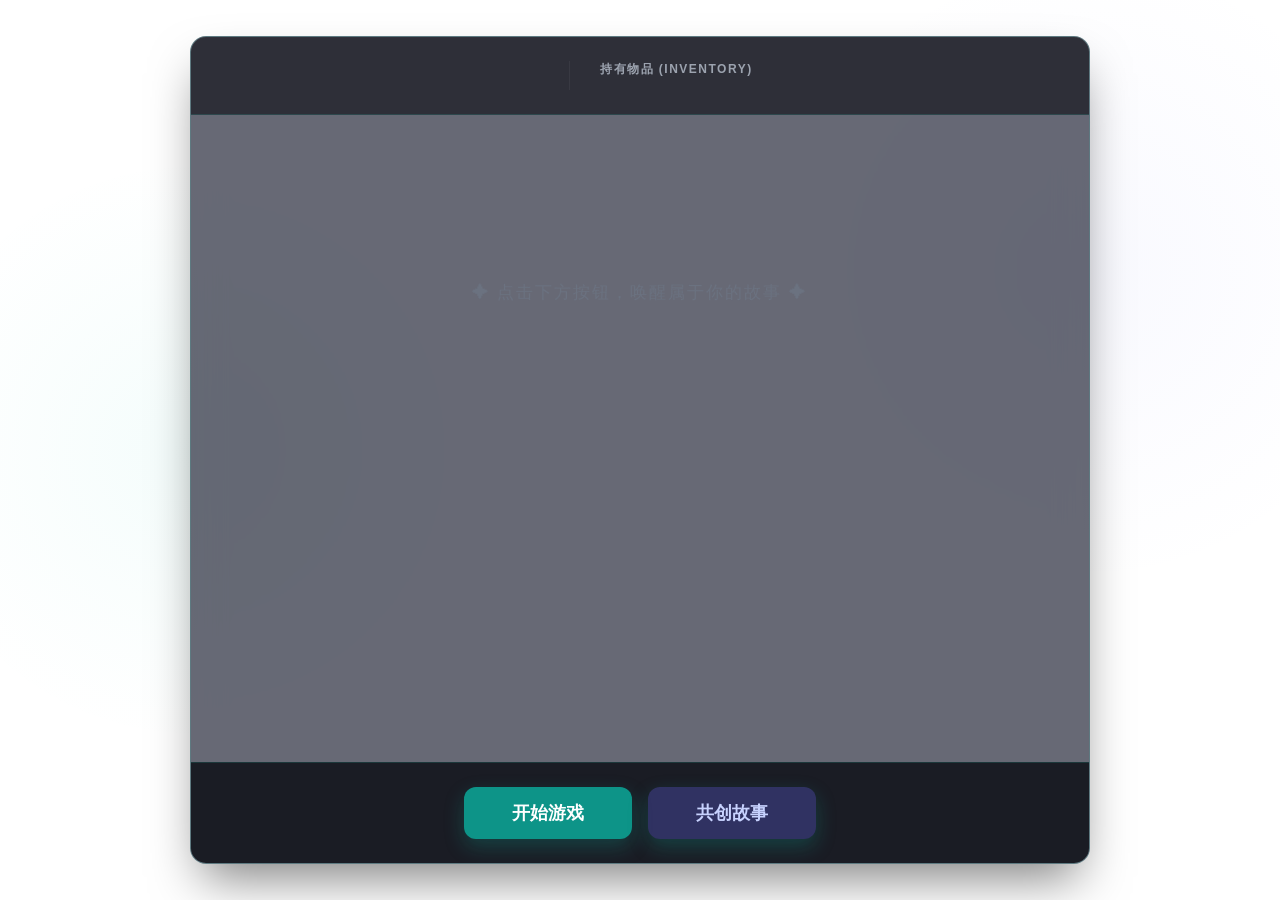
<file: frontend/index.html>
<!DOCTYPE html>
<html lang="zh-CN">
<head>
    <meta charset="UTF-8">
    <meta name="viewport" content="width=device-width, initial-scale=1.0">
    <title>Storyloom — AI 互动小说</title>
    <style>
        :root {
            /* 现代化深色毛玻璃调色板 */
            --bg-dark: #07090f;
            --bg-light: #161a2b;
            --surface-color: rgba(22, 26, 43, 0.65);
            --surface-border: rgba(45, 212, 191, 0.15);
            
            --text-main: #d1d5db;      /* 柔和的正文颜色，防疲劳 */
            --text-title: #f3f4f6;
            --text-highlight: #2dd4bf; /* 强调色：薄荷青 */
            --accent-color: #0d9488;
            --system-color: #fbbf24;
            --danger-color: #f43f5e;
            
            --border-radius: 16px;
            --font-ui: -apple-system, BlinkMacSystemFont, "Segoe UI", Roboto, "Helvetica Neue", Arial, sans-serif;
            --font-story: "PingFang SC", "Microsoft YaHei", "Noto Sans SC", serif;
        }

        * { box-sizing: border-box; margin: 0; padding: 0; }

        body {
            font-family: var(--font-ui);
            background: linear-gradient(135deg, var(--bg-dark) 0%, var(--bg-light) 100%);
            color: var(--text-main);
            display: flex;
            justify-content: center;
            align-items: center;
            height: 100vh;
            overflow: hidden;
            /* 背景环境光晕 */
            background-image: 
                radial-gradient(circle at 15% 50%, rgba(45, 212, 191, 0.05), transparent 25%),
                radial-gradient(circle at 85% 30%, rgba(129, 140, 248, 0.05), transparent 25%);
        }

        .game-container {
            width: 100%;
            max-width: 900px;
            height: 92vh;
            display: flex;
            flex-direction: column;
            background: var(--surface-color);
            backdrop-filter: blur(16px);
            -webkit-backdrop-filter: blur(16px);
            border: 1px solid var(--surface-border);
            border-radius: var(--border-radius);
            box-shadow: 
                0 25px 50px -12px rgba(0, 0, 0, 0.5),
                inset 0 1px 0 rgba(255, 255, 255, 0.05);
            overflow: hidden;
            transition: all 0.3s ease;
        }

        /* ── Dashboard (仪表盘) ─────────────────────────── */
        .dashboard {
            padding: 24px 36px;
            background: rgba(7, 9, 15, 0.6);
            border-bottom: 1px solid var(--surface-border);
            display: flex;
            justify-content: space-between;
            align-items: flex-start;
            gap: 40px;
        }

        .stats-area {
            flex: 1;
            display: flex;
            flex-direction: column;
            gap: 14px;
            max-width: 320px;
        }

        .stat-row {
            display: flex;
            align-items: center;
            font-size: 0.85rem;
            font-weight: 500;
            letter-spacing: 0.5px;
        }

        .stat-label {
            width: 75px;
            color: var(--text-title);
            text-transform: uppercase;
        }

        .stat-bar-bg {
            flex: 1;
            height: 8px;
            background: rgba(255, 255, 255, 0.08);
            border-radius: 4px;
            overflow: hidden;
            margin-right: 15px;
            box-shadow: inset 0 1px 2px rgba(0,0,0,0.3);
        }

        .stat-bar-fill {
            height: 100%;
            border-radius: 4px;
            transition: width 0.6s cubic-bezier(0.34, 1.56, 0.64, 1);
            position: relative;
        }
        
        /* 进度条高光效果 */
        .stat-bar-fill::after {
            content: '';
            position: absolute;
            top: 0; left: 0; right: 0; bottom: 0;
            background: linear-gradient(90deg, rgba(255,255,255,0) 0%, rgba(255,255,255,0.3) 50%, rgba(255,255,255,0) 100%);
            animation: shimmer 2s infinite linear;
        }

        .stat-value {
            width: 45px;
            text-align: right;
            font-variant-numeric: tabular-nums;
            color: var(--text-title);
        }

        .inventory-area {
            flex: 1.5;
            padding-left: 30px;
            border-left: 1px solid rgba(255,255,255,0.05);
        }

        .inventory-title {
            font-size: 0.75rem;
            color: #9ca3af;
            margin-bottom: 12px;
            text-transform: uppercase;
            letter-spacing: 1.5px;
            font-weight: 600;
        }

        .inventory-tags {
            display: flex;
            flex-wrap: wrap;
            gap: 10px;
        }

        .inv-tag {
            background: rgba(255, 255, 255, 0.05);
            border: 1px solid rgba(255, 255, 255, 0.1);
            padding: 6px 14px;
            border-radius: 20px;
            font-size: 0.8rem;
            color: var(--text-main);
            backdrop-filter: blur(4px);
            transition: all 0.3s ease;
        }
        
        .inv-tag:hover {
            background: rgba(255, 255, 255, 0.1);
            transform: translateY(-1px);
        }

        /* ── Narrative area (阅读区) ────────────────────── */
        .narrative-area {
            flex: 1;
            padding: 40px 48px;
            overflow-y: auto;
            line-height: 2.2;
            font-size: 1.05rem;
            font-family: var(--font-story);
            scroll-behavior: smooth;
        }

        /* 优雅的滚动条 */
        .narrative-area::-webkit-scrollbar { width: 6px; }
        .narrative-area::-webkit-scrollbar-track { background: transparent; }
        .narrative-area::-webkit-scrollbar-thumb { 
            background: rgba(45, 212, 191, 0.2); 
            border-radius: 10px; 
        }
        .narrative-area::-webkit-scrollbar-thumb:hover { background: rgba(45, 212, 191, 0.5); }

        .player-action {
            color: var(--text-highlight);
            margin: 30px 0;
            font-weight: 500;
            padding: 12px 20px;
            background: linear-gradient(90deg, rgba(45, 212, 191, 0.1) 0%, transparent 100%);
            border-left: 3px solid var(--text-highlight);
            border-radius: 0 8px 8px 0;
            font-style: italic;
        }

        .system-message {
            color: var(--system-color);
            margin: 20px 0;
            font-size: 0.9rem;
            text-align: center;
            font-style: normal;
            opacity: 0.8;
            background: rgba(251, 191, 36, 0.1);
            padding: 8px;
            border-radius: 8px;
        }

        /* ── Control area (控制区) ──────────────────────── */
        .control-area {
            padding: 24px 36px;
            background: rgba(7, 9, 15, 0.8);
            border-top: 1px solid var(--surface-border);
            min-height: 90px;
            display: flex;
            gap: 16px;
            justify-content: center;
            align-items: center;
            flex-wrap: wrap;
        }

        .choice-btn {
            background: rgba(22, 26, 43, 0.8);
            color: var(--text-title);
            border: 1px solid rgba(255, 255, 255, 0.1);
            padding: 12px 24px;
            border-radius: 12px;
            font-size: 0.95rem;
            cursor: pointer;
            transition: all 0.3s cubic-bezier(0.4, 0, 0.2, 1);
            min-width: 140px;
            font-family: inherit;
            position: relative;
            overflow: hidden;
        }

        .choice-btn::before {
            content: '';
            position: absolute;
            top: 0; left: 0; right: 0; bottom: 0;
            background: linear-gradient(45deg, transparent, rgba(45, 212, 191, 0.1), transparent);
            transform: translateX(-100%);
            transition: transform 0.5s ease;
        }

        .choice-btn:hover:not(:disabled) {
            background: rgba(45, 212, 191, 0.15);
            border-color: var(--text-highlight);
            color: var(--text-highlight);
            transform: translateY(-2px);
            box-shadow: 0 4px 15px rgba(45, 212, 191, 0.15);
        }

        .choice-btn:hover:not(:disabled)::before {
            transform: translateX(100%);
        }

        .choice-btn:active:not(:disabled) {
            transform: translateY(0);
        }

        .choice-btn:disabled {
            opacity: 0.4;
            cursor: not-allowed;
            background: rgba(0,0,0,0.2);
        }

        .start-btn {
            background: var(--accent-color);
            color: #fff;
            border: none;
            padding: 14px 48px;
            border-radius: 12px;
            font-size: 1.1rem;
            font-weight: 600;
            cursor: pointer;
            transition: all 0.3s ease;
            box-shadow: 0 8px 20px rgba(13, 148, 136, 0.3);
        }

        .start-btn:hover {
            background: var(--text-highlight);
            color: #000;
            transform: translateY(-2px);
            box-shadow: 0 8px 25px rgba(45, 212, 191, 0.4);
        }

        .loading-text {
            color: var(--text-highlight);
            display: flex;
            align-items: center;
            gap: 12px;
            font-size: 0.95rem;
            letter-spacing: 1px;
            animation: pulse 2s infinite;
        }

        .spinner {
            width: 18px;
            height: 18px;
            border: 2px solid rgba(45, 212, 191, 0.2);
            border-top-color: var(--text-highlight);
            border-radius: 50%;
            animation: spin 0.8s linear infinite;
        }

        /* ── Animations (动画) ────────────────────────── */
        @keyframes fadeIn { 
            from { opacity: 0; transform: translateY(8px); }
            to { opacity: 1; transform: translateY(0); } 
        }
        @keyframes spin { to { transform: rotate(360deg); } }
        @keyframes pulse { 0%, 100% { opacity: 1; } 50% { opacity: 0.6; } }
        @keyframes shimmer { 100% { transform: translateX(100%); } }
        
        @keyframes flashHighlight {
            0% { background-color: rgba(45, 212, 191, 0.4); color: #fff; box-shadow: 0 0 15px var(--text-highlight); }
            100% { background-color: rgba(255, 255, 255, 0.05); color: inherit; box-shadow: none; }
        }
        @keyframes flashDanger {
            0% { background-color: rgba(244, 63, 94, 0.4); box-shadow: 0 0 15px var(--danger-color); }
            100% { background-color: transparent; box-shadow: none; }
        }

        .flash-update { animation: flashHighlight 1.2s ease-out forwards; }
        .flash-danger  { animation: flashDanger 1.2s ease-out; }
    </style>
</head>
<body>

<div class="game-container">
    <div class="dashboard" id="dashboard">
        <div class="stats-area" id="stats-area"></div>
        <div class="inventory-area">
            <div class="inventory-title">持有物品 (Inventory)</div>
            <div class="inventory-tags" id="inventory-list"></div>
        </div>
    </div>

    <div class="narrative-area" id="narrative-area">
        <p class="placeholder" style="color:#6b7280; text-align:center; margin-top:120px; font-weight:300; letter-spacing:2px;">
            ✦ 点击下方按钮，唤醒属于你的故事 ✦
        </p>
    </div>

    <div class="control-area" id="control-area">
        <button class="start-btn" id="start-btn" onclick="startGame()">开始游戏</button>
        <button class="start-btn" id="cocreate-btn" onclick="goCocreate()" style="background:rgba(99,102,241,0.3);border-color:#818cf8;color:#c7d2fe;">共创故事</button>
        <div class="loading-text" id="loading-text" style="display:none">
            <div class="spinner"></div> 命运的丝线正在交织...
        </div>
    </div>
</div>

<script>
// ── State ──────────────────────────────────────────────────────────
let sessionId = null;
let eventSource = null;
let currentChoices = null;
let lastStateVars = {};
let tokenContainer = null;  // real-time progress indicator element
let tokenCharCount = 0;     // characters received this round
let segmentQueue = [];      // segments waiting to be displayed
let segmentTimer = null;    // timer for paced segment display

// ── API helpers ────────────────────────────────────────────────────
const API = '';

async function apiPost(path, body = {}) {
    const res = await fetch(API + path, {
        method: 'POST',
        headers: { 'Content-Type': 'application/json' },
        body: JSON.stringify(body),
    });
    if (!res.ok) {
        const err = await res.json().catch(() => ({ detail: res.statusText }));
        throw new Error(err.detail || 'Request failed');
    }
    return res.json();
}

// ── SSE connection ─────────────────────────────────────────────────
function connectSSE() {
    if (eventSource) eventSource.close();

    eventSource = new EventSource(API + `/api/game/${sessionId}/stream`);

    eventSource.addEventListener('token', (e) => {
        const data = JSON.parse(e.data);
        tokenCharCount += data.text.length;
        if (!tokenContainer) {
            showLoading(false);
            const placeholder = document.getElementById('narrative-area').querySelector('.placeholder');
            if (placeholder) placeholder.remove();
            tokenContainer = document.createElement('div');
            tokenContainer.style.display = 'none'; 
            document.getElementById('narrative-area').appendChild(tokenContainer);
        }
    });

    eventSource.addEventListener('segment', (e) => {
        const data = JSON.parse(e.data);
        segmentQueue.push(data.text);
        if (!segmentTimer) {
            if (tokenContainer) {
                tokenContainer.remove();
                tokenContainer = null;
                tokenCharCount = 0;
            }
            drainSegmentQueue();
        }
    });

    eventSource.addEventListener('choices', (e) => {
        const data = JSON.parse(e.data);
        renderChoices(data.options);
    });

    eventSource.addEventListener('state', (e) => {
        const data = JSON.parse(e.data);
        updateDashboard(data.vars);
    });

    eventSource.addEventListener('wait', (e) => {
        showLoading(true);
    });

    eventSource.addEventListener('error', (e) => {
        try {
            const data = JSON.parse(e.data);
            appendSystem('⚠ ' + data.message);
        } catch (_) {
            appendSystem('⚠ 连接异常');
        }
        showLoading(false);
    });

    eventSource.addEventListener('done', (e) => {
        showLoading(false);
        if (!currentChoices) {
            showLoading(true);
        }
    });

    eventSource.addEventListener('heartbeat', () => {});

    eventSource.onerror = () => {};
}

// ── Game actions ───────────────────────────────────────────────────
async function startGame() {
    document.getElementById('start-btn').style.display = 'none';
    document.getElementById('cocreate-btn').style.display = 'none';
    clearNarrative();
    showLoading(true);

    // Check for co-creation result from the cocreate page
    const cocreateResult = sessionStorage.getItem('cocreate_result');
    const body = {};
    if (cocreateResult) {
        try {
            const parsed = JSON.parse(cocreateResult);
            body.story_config = parsed.story_config;
            body.outline_text = parsed.outline_text;
            sessionStorage.removeItem('cocreate_result');
        } catch (_) {}
    }

    try {
        const data = await apiPost('/api/game/new', body);
        sessionId = data.session_id;
        connectSSE();
    } catch (err) {
        appendSystem('⚠ ' + err.message);
        showLoading(false);
        document.getElementById('start-btn').style.display = 'block';
        document.getElementById('cocreate-btn').style.display = 'block';
    }
}

function goCocreate() {
    window.location.href = '/cocreate';
}

async function submitChoice(index) {
    const choice = currentChoices ? currentChoices.find(c => c.index === index) : null;
    hideChoices();

    if (choice) {
        const actionDiv = document.createElement('div');
        actionDiv.className = 'player-action';
        // 添加轻微的动画效果
        actionDiv.style.animation = 'fadeIn 0.4s ease-out'; 
        actionDiv.innerText = `> ${choice.label}`;
        document.getElementById('narrative-area').appendChild(actionDiv);
        scrollToBottom();
    }

    try {
        await apiPost(`/api/game/${sessionId}/choice`, { choice_key: String(index) });
    } catch (err) {
        appendSystem('⚠ ' + err.message);
        showLoading(false);
    }
}

// ── UI updates ─────────────────────────────────────────────────────
function appendSegment(text) {
    showLoading(false);
    const area = document.getElementById('narrative-area');

    const placeholder = area.querySelector('.placeholder');
    if (placeholder) placeholder.remove();

    const container = document.createElement('div');
    container.style.marginBottom = '22px';
    container.style.animation = 'fadeIn 0.5s ease-out';
    container.style.textAlign = 'center';
    container.textContent = text;
    area.appendChild(container);
    scrollToBottom();
}

function drainSegmentQueue() {
    if (segmentQueue.length === 0) {
        clearInterval(segmentTimer);
        segmentTimer = null;
        return;
    }
    const text = segmentQueue.shift();
    appendSegment(text);

    if (segmentQueue.length > 0 && !segmentTimer) {
        segmentTimer = setInterval(() => {
            if (segmentQueue.length === 0) {
                clearInterval(segmentTimer);
                segmentTimer = null;
                return;
            }
            appendSegment(segmentQueue.shift());
        }, 3000);  // 3s between segments
    }
}

function appendSystem(msg) {
    const area = document.getElementById('narrative-area');
    const div = document.createElement('div');
    div.className = 'system-message';
    div.innerText = msg;
    area.appendChild(div);
    scrollToBottom();
}

function clearNarrative() {
    const area = document.getElementById('narrative-area');
    area.innerHTML = '';
    tokenContainer = null;
    tokenCharCount = 0;
    segmentQueue = [];
    if (segmentTimer) { clearInterval(segmentTimer); segmentTimer = null; }
}

function renderChoices(options) {
    currentChoices = options;
    hideChoices();

    const ctrl = document.getElementById('control-area');
    options.forEach(opt => {
        const btn = document.createElement('button');
        btn.className = 'choice-btn';
        // 去掉前面的数字索引，让按钮看起来更简洁现代
        btn.textContent = opt.label;
        btn.onclick = () => submitChoice(opt.index);
        btn.id = 'choice-' + opt.index;
        ctrl.appendChild(btn);
    });
}

function hideChoices() {
    document.querySelectorAll('.choice-btn').forEach(b => b.remove());
    currentChoices = null;
    tokenContainer = null;  
    tokenCharCount = 0;
    segmentQueue = [];      
    if (segmentTimer) { clearInterval(segmentTimer); segmentTimer = null; }
    showLoading(true);
}

function showLoading(show) {
    const el = document.getElementById('loading-text');
    el.style.display = show ? 'flex' : 'none';
}

function scrollToBottom() {
    const area = document.getElementById('narrative-area');
    area.scrollTop = area.scrollHeight;
}

// ── Dashboard ──────────────────────────────────────────────────────
function updateDashboard(stateVars) {
    const statsArea = document.getElementById('stats-area');
    const invList = document.getElementById('inventory-list');

    statsArea.innerHTML = '';
    invList.innerHTML = '';

    // 更新为更现代的 Tailwind 色系
    const barColors = ['#2dd4bf', '#818cf8', '#fbbf24', '#38bdf8', '#f43f5e'];
    let colorIdx = 0;
    let barCount = 0;

    for (const [name, value] of Object.entries(stateVars || {})) {
        if (typeof value === 'number' && barCount < 5) {
            const pct = Math.min(100, Math.max(0, value));
            const row = document.createElement('div');
            row.className = 'stat-row';
            row.id = `stat-${name}`;

            const color = barColors[colorIdx % barColors.length];
            colorIdx++;

            const prev = lastStateVars[name];
            if (typeof prev === 'number' && prev > value) {
                row.classList.add('flash-danger');
                setTimeout(() => row.classList.remove('flash-danger'), 1200);
            }

            row.innerHTML = `
                <div class="stat-label">${name}</div>
                <div class="stat-bar-bg">
                    <div class="stat-bar-fill" style="width:${pct}%;background:${color};box-shadow: 0 0 10px ${color}80"></div>
                </div>
                <div class="stat-value">${value}</div>
            `;
            statsArea.appendChild(row);
            barCount++;

        } else if (typeof value === 'string') {
            const tag = document.createElement('div');
            tag.className = 'inv-tag';
            tag.textContent = `${name}: ${value}`;
            invList.appendChild(tag);

        } else if (Array.isArray(value) && value.length > 0) {
            value.forEach(item => {
                const tag = document.createElement('div');
                tag.className = 'inv-tag';
                tag.textContent = String(item);
                const prevList = lastStateVars[name] || [];
                if (!prevList.includes(item)) {
                    tag.classList.add('flash-update');
                }
                invList.appendChild(tag);
            });
        }
    }

    lastStateVars = { ...stateVars };
}
</script>
</body>
</html>
</file>
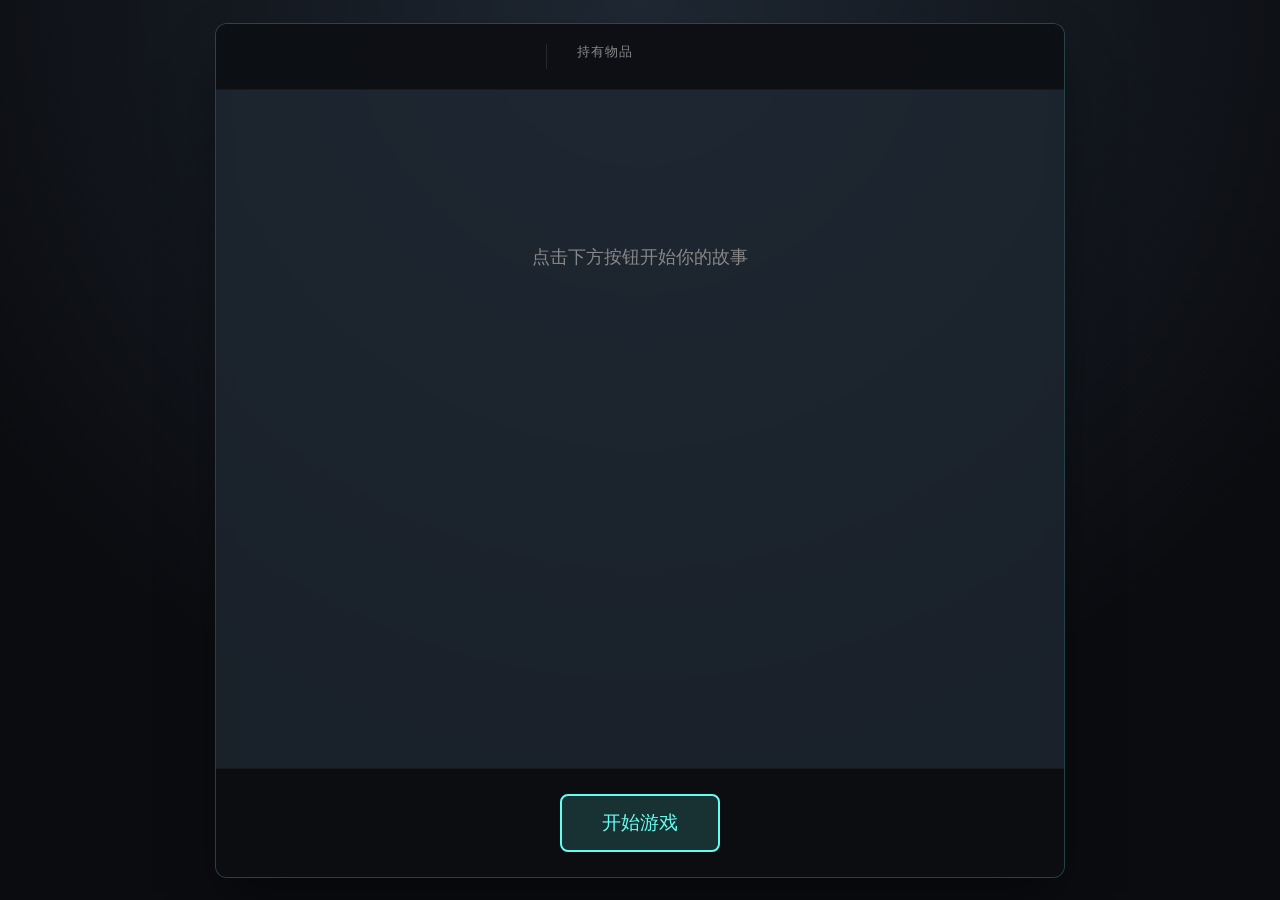
<file: src/storyloom/web/index.html>
<!DOCTYPE html>
<html lang="zh-CN">
<head>
    <meta charset="UTF-8">
    <meta name="viewport" content="width=device-width, initial-scale=1.0">
    <title>Storyloom — AI 互动小说</title>
    <style>
        :root {
            --bg-color: #0b0c10;
            --surface-color: #1f2833;
            --text-main: #c5c6c7;
            --text-highlight: #66fcf1;
            --accent-color: #45a29e;
            --system-color: #f39c12;
            --danger-color: #e74c3c;
            --border-radius: 12px;
        }

        * { box-sizing: border-box; margin: 0; padding: 0; }

        body {
            font-family: -apple-system, BlinkMacSystemFont, "Segoe UI", Roboto, "Helvetica Neue", Arial, sans-serif;
            background-color: var(--bg-color);
            color: var(--text-main);
            display: flex;
            justify-content: center;
            align-items: center;
            height: 100vh;
            background-image: radial-gradient(circle at 50% 0%, #1f2833 0%, #0b0c10 70%);
        }

        .game-container {
            width: 100%;
            max-width: 850px;
            height: 95vh;
            display: flex;
            flex-direction: column;
            background: rgba(31, 40, 51, 0.75);
            backdrop-filter: blur(10px);
            border: 1px solid rgba(102, 252, 241, 0.15);
            border-radius: var(--border-radius);
            box-shadow: 0 25px 50px -12px rgba(0, 0, 0, 0.5);
            overflow: hidden;
        }

        /* ── Dashboard ─────────────────────────── */
        .dashboard {
            padding: 20px 30px;
            background: rgba(11, 12, 16, 0.85);
            border-bottom: 1px solid rgba(255, 255, 255, 0.05);
            display: flex;
            justify-content: space-between;
            align-items: flex-start;
        }

        .stats-area {
            flex: 1;
            display: flex;
            flex-direction: column;
            gap: 12px;
            max-width: 300px;
        }

        .stat-row {
            display: flex;
            align-items: center;
            font-size: 0.9rem;
            font-weight: 600;
        }

        .stat-label {
            width: 70px;
            color: var(--text-main);
        }

        .stat-bar-bg {
            flex: 1;
            height: 10px;
            background: #333;
            border-radius: 5px;
            overflow: hidden;
            margin-right: 15px;
        }

        .stat-bar-fill {
            height: 100%;
            border-radius: 5px;
            transition: width 0.5s cubic-bezier(0.4, 0, 0.2, 1);
        }

        .stat-value {
            width: 55px;
            text-align: right;
            font-variant-numeric: tabular-nums;
        }

        .inventory-area {
            flex: 1.5;
            padding-left: 30px;
            border-left: 1px solid rgba(255,255,255,0.1);
        }

        .inventory-title {
            font-size: 0.8rem;
            color: #888;
            margin-bottom: 8px;
            text-transform: uppercase;
            letter-spacing: 1px;
        }

        .inventory-tags {
            display: flex;
            flex-wrap: wrap;
            gap: 8px;
        }

        .inv-tag {
            background: rgba(255, 255, 255, 0.05);
            border: 1px solid rgba(255, 255, 255, 0.1);
            padding: 4px 12px;
            border-radius: 20px;
            font-size: 0.85rem;
            color: #ddd;
        }

        .tag-section { margin-bottom: 12px; }
        .tag-section-label { font-size: 0.75rem; color: #666; margin-bottom: 4px; }

        /* ── Narrative area ────────────────────── */
        .narrative-area {
            flex: 1;
            padding: 30px 40px;
            overflow-y: auto;
            line-height: 2;
            font-size: 1.1rem;
            scroll-behavior: smooth;
        }

        .narrative-area::-webkit-scrollbar { width: 6px; }
        .narrative-area::-webkit-scrollbar-thumb { background: var(--accent-color); border-radius: 10px; }

        .story-char { animation: fadeIn 0.05s ease-in forwards; opacity: 0; }

        .player-action {
            color: var(--text-highlight);
            margin: 25px 0;
            font-weight: 500;
            padding: 10px 15px;
            background: rgba(102, 252, 241, 0.05);
            border-left: 3px solid var(--text-highlight);
            border-radius: 0 8px 8px 0;
        }

        .system-message {
            color: var(--system-color);
            margin: 15px 0;
            font-size: 0.95rem;
            text-align: center;
            font-style: italic;
        }

        /* ── Control area ──────────────────────── */
        .control-area {
            padding: 25px 30px;
            background: rgba(11, 12, 16, 0.95);
            border-top: 1px solid rgba(255, 255, 255, 0.05);
            min-height: 80px;
            display: flex;
            gap: 15px;
            justify-content: center;
            align-items: center;
            flex-wrap: wrap;
        }

        .choice-btn {
            background: rgba(69, 162, 158, 0.1);
            color: var(--text-highlight);
            border: 1px solid var(--accent-color);
            padding: 12px 24px;
            border-radius: 8px;
            font-size: 1rem;
            cursor: pointer;
            transition: all 0.3s ease;
            min-width: 120px;
        }

        .choice-btn:hover:not(:disabled) {
            background: var(--accent-color);
            color: #fff;
            transform: translateY(-2px);
        }

        .choice-btn:disabled {
            opacity: 0.4;
            cursor: not-allowed;
        }

        .start-btn {
            background: rgba(102, 252, 241, 0.15);
            color: var(--text-highlight);
            border: 2px solid var(--text-highlight);
            padding: 14px 40px;
            border-radius: 8px;
            font-size: 1.2rem;
            cursor: pointer;
            transition: all 0.3s ease;
        }

        .start-btn:hover {
            background: var(--text-highlight);
            color: #000;
        }

        .loading-text {
            color: var(--accent-color);
            display: flex;
            align-items: center;
            gap: 10px;
        }

        .spinner {
            width: 16px;
            height: 16px;
            border: 2px solid rgba(69, 162, 158, 0.3);
            border-top-color: var(--text-highlight);
            border-radius: 50%;
            animation: spin 1s linear infinite;
        }

        /* ── Animations ────────────────────────── */
        @keyframes fadeIn { to { opacity: 1; } }
        @keyframes spin { to { transform: rotate(360deg); } }
        @keyframes flashHighlight {
            0% { background-color: rgba(102, 252, 241, 0.8); color: #000; box-shadow: 0 0 15px var(--text-highlight); }
            100% { background-color: transparent; color: inherit; box-shadow: none; }
        }
        @keyframes flashDanger {
            0% { background-color: rgba(231, 76, 60, 0.8); box-shadow: 0 0 15px var(--danger-color); }
            100% { background-color: transparent; box-shadow: none; }
        }

        .flash-update { animation: flashHighlight 1s ease-out; }
        .flash-danger  { animation: flashDanger 1s ease-out; }
    </style>
</head>
<body>

<div class="game-container">
    <div class="dashboard" id="dashboard">
        <div class="stats-area" id="stats-area"></div>
        <div class="inventory-area">
            <div class="inventory-title">持有物品</div>
            <div class="inventory-tags" id="inventory-list"></div>
        </div>
    </div>

    <div class="narrative-area" id="narrative-area">
        <p style="color:#888; text-align:center; margin-top:120px;">
            点击下方按钮开始你的故事
        </p>
    </div>

    <div class="control-area" id="control-area">
        <button class="start-btn" id="start-btn" onclick="startGame()">开始游戏</button>
        <div class="loading-text" id="loading-text" style="display:none">
            <div class="spinner"></div> 命运正在交织...
        </div>
    </div>
</div>

<script>
// ── State ──────────────────────────────────────────────────────────
let sessionId = null;
let eventSource = null;
let currentChoices = null;
let lastStateVars = {};
let tokenContainer = null;  // real-time progress indicator element
let tokenCharCount = 0;     // characters received this round
let segmentQueue = [];      // segments waiting to be displayed
let segmentTimer = null;    // timer for paced segment display

// ── API helpers ────────────────────────────────────────────────────
const API = '';

async function apiPost(path, body = {}) {
    const res = await fetch(API + path, {
        method: 'POST',
        headers: { 'Content-Type': 'application/json' },
        body: JSON.stringify(body),
    });
    if (!res.ok) {
        const err = await res.json().catch(() => ({ detail: res.statusText }));
        throw new Error(err.detail || 'Request failed');
    }
    return res.json();
}

// ── SSE connection ─────────────────────────────────────────────────
function connectSSE() {
    if (eventSource) eventSource.close();

    eventSource = new EventSource(API + `/api/game/${sessionId}/stream`);

    eventSource.addEventListener('token', (e) => {
        const data = JSON.parse(e.data);
        tokenCharCount += data.text.length;
        // First token of a new round — clear loading, show progress
        if (!tokenContainer) {
            showLoading(false);
            const placeholder = document.getElementById('narrative-area').querySelector('.placeholder');
            if (placeholder) placeholder.remove();
            tokenContainer = document.createElement('div');
            tokenContainer.className = 'system-message';
            tokenContainer.style.marginBottom = '20px';
            tokenContainer.innerHTML = '正在生成... <span class="progress">已接收 ' + tokenCharCount + ' 字</span>';
            document.getElementById('narrative-area').appendChild(tokenContainer);
        } else {
            // Update live character count
            const progressEl = tokenContainer.querySelector('.progress');
            if (progressEl) progressEl.textContent = '已接收 ' + tokenCharCount + ' 字';
        }
        scrollToBottom();
    });

    eventSource.addEventListener('segment', (e) => {
        const data = JSON.parse(e.data);
        segmentQueue.push(data.text);
        // Start paced display if not already running
        if (!segmentTimer) {
            // First segment — clear progress indicator
            if (tokenContainer) {
                tokenContainer.remove();
                tokenContainer = null;
                tokenCharCount = 0;
            }
            drainSegmentQueue();
        }
    });

    eventSource.addEventListener('choices', (e) => {
        const data = JSON.parse(e.data);
        renderChoices(data.options);
    });

    eventSource.addEventListener('state', (e) => {
        const data = JSON.parse(e.data);
        updateDashboard(data.vars);
    });

    eventSource.addEventListener('wait', (e) => {
        showLoading(true);
    });

    eventSource.addEventListener('error', (e) => {
        try {
            const data = JSON.parse(e.data);
            appendSystem('⚠ ' + data.message);
        } catch (_) {
            appendSystem('⚠ 连接异常');
        }
        showLoading(false);
    });

    eventSource.addEventListener('done', (e) => {
        showLoading(false);
        // If no choices rendered, the story continues automatically
        if (!currentChoices) {
            showLoading(true);
        }
    });

    eventSource.addEventListener('heartbeat', () => {
        // keepalive — nothing to do
    });

    eventSource.onerror = () => {
        // EventSource will auto-reconnect
    };
}

// ── Game actions ───────────────────────────────────────────────────
async function startGame() {
    const startBtn = document.getElementById('start-btn');
    startBtn.style.display = 'none';
    clearNarrative();
    showLoading(true);

    try {
        const data = await apiPost('/api/game/new');
        sessionId = data.session_id;
        connectSSE();
    } catch (err) {
        appendSystem('⚠ ' + err.message);
        showLoading(false);
        startBtn.style.display = 'block';
    }
}

async function submitChoice(index) {
    // Capture choice before clearing
    const choice = currentChoices ? currentChoices.find(c => c.index === index) : null;
    hideChoices();  // clears currentChoices, tokenContainer, shows loading

    // Show what the player chose
    if (choice) {
        const actionDiv = document.createElement('div');
        actionDiv.className = 'player-action';
        actionDiv.innerText = `> ${choice.label}`;
        document.getElementById('narrative-area').appendChild(actionDiv);
        scrollToBottom();
    }

    try {
        await apiPost(`/api/game/${sessionId}/choice`, { choice_key: String(index) });
        // SSE stream will deliver the next round automatically
    } catch (err) {
        appendSystem('⚠ ' + err.message);
        showLoading(false);
    }
}

// ── UI updates ─────────────────────────────────────────────────────
function appendSegment(text) {
    // Called by drainSegmentQueue for paced rendering.
    // Also used for choice-action labels and other single-line inserts.
    showLoading(false);
    const area = document.getElementById('narrative-area');

    const placeholder = area.querySelector('.placeholder');
    if (placeholder) placeholder.remove();

    const container = document.createElement('div');
    container.style.marginBottom = '20px';
    container.style.animation = 'fadeIn 0.3s ease-in';
    container.textContent = text;
    area.appendChild(container);
    scrollToBottom();
}

function drainSegmentQueue() {
    // Pop one segment and display it. Keep going with a delay.
    if (segmentQueue.length === 0) {
        clearInterval(segmentTimer);
        segmentTimer = null;
        return;
    }
    const text = segmentQueue.shift();
    appendSegment(text);

    // If queue still has content, schedule next pop
    if (segmentQueue.length > 0 && !segmentTimer) {
        segmentTimer = setInterval(() => {
            if (segmentQueue.length === 0) {
                clearInterval(segmentTimer);
                segmentTimer = null;
                return;
            }
            appendSegment(segmentQueue.shift());
        }, 350);  // ~350ms between segments — comfortable reading pace
    }
}

function appendSystem(msg) {
    const area = document.getElementById('narrative-area');
    const div = document.createElement('div');
    div.className = 'system-message';
    div.innerText = msg;
    area.appendChild(div);
    scrollToBottom();
}

function clearNarrative() {
    const area = document.getElementById('narrative-area');
    area.innerHTML = '';
    tokenContainer = null;
    tokenCharCount = 0;
    segmentQueue = [];
    if (segmentTimer) { clearInterval(segmentTimer); segmentTimer = null; }
}

function renderChoices(options) {
    currentChoices = options;
    hideChoices();

    const ctrl = document.getElementById('control-area');
    options.forEach(opt => {
        const btn = document.createElement('button');
        btn.className = 'choice-btn';
        btn.textContent = `[${opt.index}] ${opt.label}`;
        btn.onclick = () => submitChoice(opt.index);
        btn.id = 'choice-' + opt.index;
        ctrl.appendChild(btn);
    });
}

function hideChoices() {
    document.querySelectorAll('.choice-btn').forEach(b => b.remove());
    currentChoices = null;
    tokenContainer = null;   // reset for next round
    tokenCharCount = 0;
    segmentQueue = [];        // clear any pending segments
    if (segmentTimer) { clearInterval(segmentTimer); segmentTimer = null; }
    // Switch to loading spinner until tokens arrive
    showLoading(true);
}

function showLoading(show) {
    const el = document.getElementById('loading-text');
    el.style.display = show ? 'flex' : 'none';
}

function scrollToBottom() {
    const area = document.getElementById('narrative-area');
    area.scrollTop = area.scrollHeight;
}

// ── Dashboard ──────────────────────────────────────────────────────
function updateDashboard(stateVars) {
    const statsArea = document.getElementById('stats-area');
    const invList = document.getElementById('inventory-list');

    statsArea.innerHTML = '';
    invList.innerHTML = '';

    // Use the first 3 numeric variables as stat bars
    // String vars become tags, list vars go to inventory
    const barColors = ['#45a29e', '#9b59b6', '#e67e22', '#3498db', '#e74c3c'];
    let colorIdx = 0;
    let barCount = 0;

    for (const [name, value] of Object.entries(stateVars || {})) {
        if (typeof value === 'number' && barCount < 5) {
            // Render as a stat bar
            const pct = Math.min(100, Math.max(0, value));
            const row = document.createElement('div');
            row.className = 'stat-row';
            row.id = `stat-${name}`;

            const color = barColors[colorIdx % barColors.length];
            colorIdx++;

            // Flash animation if value dropped
            const prev = lastStateVars[name];
            if (typeof prev === 'number' && prev > value) {
                row.classList.add('flash-danger');
                setTimeout(() => row.classList.remove('flash-danger'), 1000);
            }

            row.innerHTML = `
                <div class="stat-label">${name}</div>
                <div class="stat-bar-bg">
                    <div class="stat-bar-fill" style="width:${pct}%;background:${color}"></div>
                </div>
                <div class="stat-value">${value}</div>
            `;
            statsArea.appendChild(row);
            barCount++;

        } else if (typeof value === 'string') {
            // Render as a tag
            const tag = document.createElement('div');
            tag.className = 'inv-tag';
            tag.textContent = `${name}: ${value}`;
            tag.style.display = 'inline-block';
            tag.style.marginRight = '8px';
            tag.style.marginBottom = '4px';
            invList.appendChild(tag);

        } else if (Array.isArray(value) && value.length > 0) {
            // List items
            value.forEach(item => {
                const tag = document.createElement('div');
                tag.className = 'inv-tag';
                tag.textContent = String(item);
                const prevList = lastStateVars[name] || [];
                if (!prevList.includes(item)) {
                    tag.classList.add('flash-update');
                }
                invList.appendChild(tag);
            });
        }
    }

    lastStateVars = { ...stateVars };
}
</script>
</body>
</html>
</file>
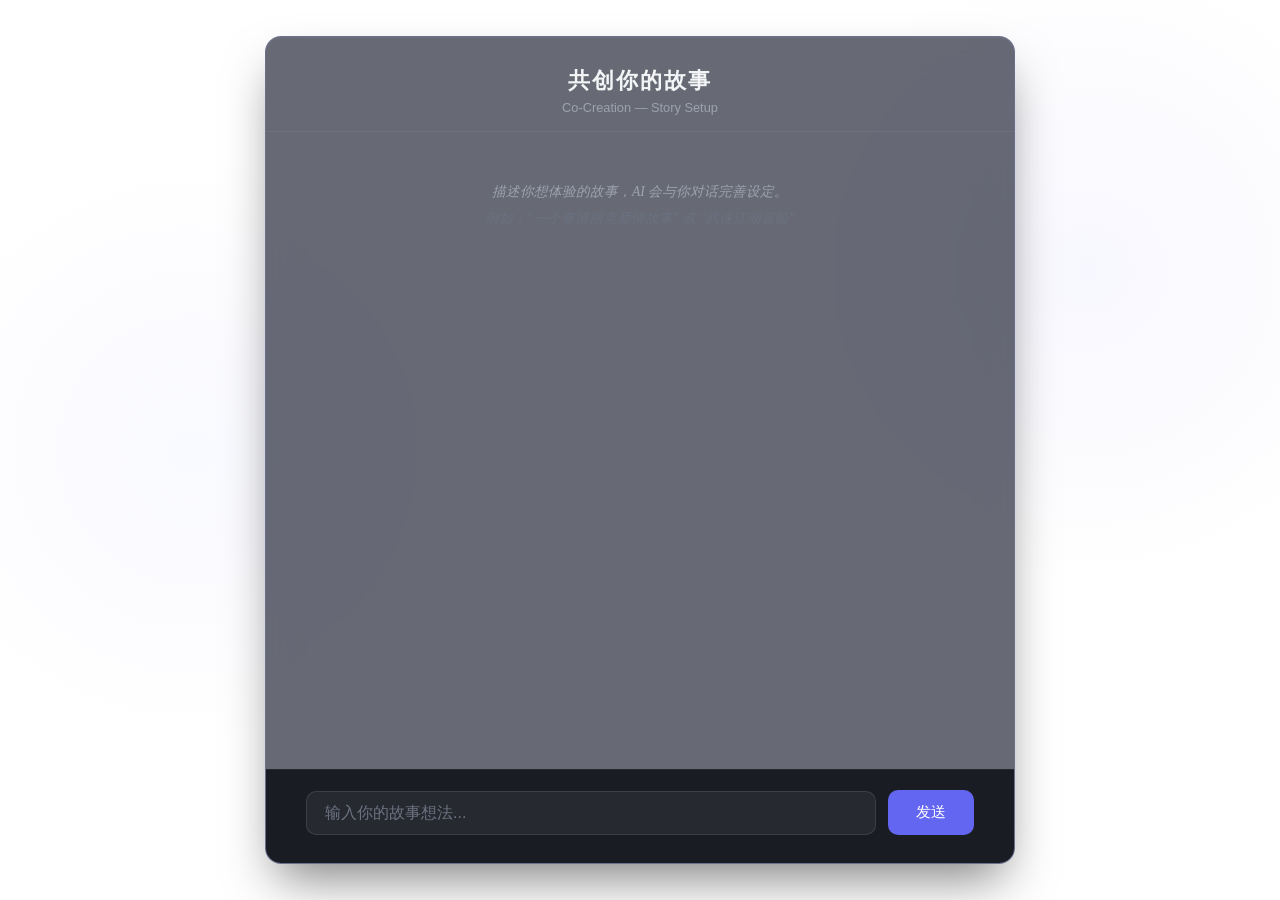
<file: frontend/cocreate.html>
<!DOCTYPE html>
<html lang="zh-CN">
<head>
    <meta charset="UTF-8">
    <meta name="viewport" content="width=device-width, initial-scale=1.0">
    <title>Storyloom — 共创故事</title>
    <style>
        :root {
            --bg-dark: #07090f;
            --bg-light: #161a2b;
            --surface-color: rgba(22, 26, 43, 0.65);
            --surface-border: rgba(129, 140, 248, 0.2);
            --text-main: #d1d5db;
            --text-title: #f3f4f6;
            --text-highlight: #818cf8;
            --accent-color: #6366f1;
            --system-color: #fbbf24;
            --danger-color: #f43f5e;
            --border-radius: 16px;
            --font-ui: -apple-system, BlinkMacSystemFont, "Segoe UI", Roboto, sans-serif;
            --font-story: "PingFang SC", "Microsoft YaHei", "Noto Sans SC", serif;
        }
        * { box-sizing: border-box; margin: 0; padding: 0; }
        body {
            font-family: var(--font-ui);
            background: linear-gradient(135deg, var(--bg-dark) 0%, var(--bg-light) 100%);
            color: var(--text-main);
            display: flex; justify-content: center; align-items: center;
            height: 100vh; overflow: hidden;
            background-image:
                radial-gradient(circle at 15% 50%, rgba(129,140,248,0.05), transparent 25%),
                radial-gradient(circle at 85% 30%, rgba(99,102,241,0.05), transparent 25%);
        }
        .container {
            width: 100%; max-width: 750px; height: 92vh; display: flex; flex-direction: column;
            background: var(--surface-color);
            backdrop-filter: blur(16px); -webkit-backdrop-filter: blur(16px);
            border: 1px solid var(--surface-border); border-radius: var(--border-radius);
            box-shadow: 0 25px 50px -12px rgba(0,0,0,0.5), inset 0 1px 0 rgba(255,255,255,0.05);
            overflow: hidden;
        }
        .header {
            padding: 28px 40px 16px; text-align: center;
            border-bottom: 1px solid rgba(255,255,255,0.05);
        }
        .header h1 { font-size: 1.4rem; color: var(--text-title); font-weight: 600; letter-spacing: 2px; }
        .header .sub { font-size: 0.8rem; color: #9ca3af; margin-top: 4px; }

        .chat-area {
            flex: 1; padding: 30px 40px; overflow-y: auto;
            font-family: var(--font-story); line-height: 2;
        }
        .chat-area::-webkit-scrollbar { width: 5px; }
        .chat-area::-webkit-scrollbar-track { background: transparent; }
        .chat-area::-webkit-scrollbar-thumb { background: rgba(129,140,248,0.2); border-radius: 10px; }

        .msg-user {
            color: var(--text-highlight); text-align: right; margin: 14px 0;
            padding: 8px 16px; background: rgba(99,102,241,0.1);
            border-radius: 12px 4px 12px 12px;
            animation: fadeIn 0.3s ease-out; font-style: italic;
        }
        .msg-system {
            text-align: center; color: #9ca3af; font-size: 0.85rem;
            margin: 16px 0; font-style: italic;
        }
        .msg-llm {
            color: var(--text-main); margin: 18px 0; padding: 12px 18px;
            background: rgba(129,140,248,0.06); border-left: 3px solid var(--text-highlight);
            border-radius: 0 8px 8px 0; animation: fadeIn 0.4s ease-out;
            white-space: pre-wrap;
        }
        .msg-error {
            color: var(--danger-color); text-align: center; margin: 12px 0;
            font-size: 0.85rem; background: rgba(244,63,94,0.1);
            padding: 8px; border-radius: 8px;
        }
        .msg-wait {
            text-align: center; color: var(--text-highlight); margin: 12px 0;
            font-size: 0.85rem; animation: pulse 2s infinite;
            display: flex; align-items: center; justify-content: center; gap: 8px;
        }
        .spinner {
            width: 14px; height: 14px;
            border: 2px solid rgba(129,140,248,0.2);
            border-top-color: var(--text-highlight); border-radius: 50%;
            animation: spin 0.8s linear infinite;
        }

        .result-card {
            margin: 24px 0; padding: 20px; background: rgba(99,102,241,0.08);
            border: 1px solid rgba(129,140,248,0.2); border-radius: 12px;
            animation: fadeIn 0.5s ease-out;
        }
        .result-card h3 { color: var(--text-title); margin-bottom: 12px; font-size: 1rem; }
        .result-card .item { margin: 6px 0; font-size: 0.9rem; color: var(--text-main); }
        .result-card .item strong { color: var(--text-highlight); }

        .input-area {
            padding: 20px 40px 28px; background: rgba(7,9,15,0.8);
            border-top: 1px solid rgba(255,255,255,0.05);
            display: flex; gap: 12px; align-items: center;
        }
        .input-area input {
            flex: 1; background: rgba(255,255,255,0.06);
            border: 1px solid rgba(255,255,255,0.1); color: var(--text-title);
            padding: 12px 18px; border-radius: 10px; font-size: 1rem;
            font-family: inherit; outline: none; transition: border-color 0.3s;
        }
        .input-area input:focus { border-color: var(--text-highlight); }
        .input-area input::placeholder { color: #6b7280; }
        .input-area button {
            background: var(--accent-color); color: #fff; border: none;
            padding: 12px 28px; border-radius: 10px; font-size: 0.95rem;
            cursor: pointer; font-weight: 500; transition: all 0.3s; white-space: nowrap;
        }
        .input-area button:hover { background: var(--text-highlight); color: #000; }
        .input-area button:disabled { opacity: 0.4; cursor: not-allowed; }

        .start-game-btn {
            display: block; margin: 16px auto; background: var(--accent-color);
            color: #fff; border: none; padding: 14px 48px; border-radius: 12px;
            font-size: 1.1rem; font-weight: 600; cursor: pointer; transition: all 0.3s;
            box-shadow: 0 8px 20px rgba(99,102,241,0.3);
        }
        .start-game-btn:hover { background: var(--text-highlight); color: #000; transform: translateY(-2px); }

        @keyframes fadeIn { from { opacity: 0; transform: translateY(6px); } to { opacity: 1; transform: translateY(0); } }
        @keyframes spin { to { transform: rotate(360deg); } }
        @keyframes pulse { 0%,100% { opacity: 1; } 50% { opacity: 0.5; } }
    </style>
</head>
<body>
<div class="container">
    <div class="header">
        <h1>共创你的故事</h1>
        <div class="sub">Co-Creation — Story Setup</div>
    </div>
    <div class="chat-area" id="chat-area">
        <p class="msg-system" id="placeholder">
            描述你想体验的故事，AI 会与你对话完善设定。<br>
            <span style="color:#6b7280">例如："一个赛博朋克爱情故事" 或 "武侠江湖冒险"</span>
        </p>
    </div>
    <div class="input-area" id="input-area">
        <input type="text" id="user-input" placeholder="输入你的故事想法..." autocomplete="off">
        <button id="send-btn" onclick="sendMessage()">发送</button>
    </div>
</div>

<script>
const API = '';
let sessionId = null;
let eventSource = null;
let awaitingPrompt = false;
let finalResult = null;
let cocreateComplete = false;  // suppress error after result

// ── Helpers ────────────────────────────────────────────────────
async function apiPost(path, body = {}) {
    const res = await fetch(API + path, {
        method: 'POST', headers: { 'Content-Type': 'application/json' },
        body: JSON.stringify(body),
    });
    if (!res.ok) {
        const err = await res.json().catch(() => ({ detail: res.statusText }));
        throw new Error(err.detail || 'Request failed');
    }
    return res.json();
}

// ── SSE ────────────────────────────────────────────────────────
function connectSSE() {
    if (eventSource) eventSource.close();
    cocreateComplete = false;
    eventSource = new EventSource(API + `/api/cocreate/${sessionId}/stream`);

    eventSource.addEventListener('output', (e) => {
        const data = JSON.parse(e.data);
        appendLLM(data.text);
    });

    eventSource.addEventListener('wait', (e) => {
        appendWait(JSON.parse(e.data).message);
    });

    eventSource.addEventListener('error', (e) => {
        if (cocreateComplete) return;  // stream closed after result — normal
        try {
            appendError('⚠ ' + JSON.parse(e.data).message);
        } catch (_) {
            appendError('⚠ 连接异常');
        }
        setInputEnabled(true);
    });

    eventSource.addEventListener('prompt', (e) => {
        const data = JSON.parse(e.data);
        awaitingPrompt = true;
        removeWaits();
        setInputEnabled(true);
        document.getElementById('user-input').placeholder = data.text || '输入你的回答...';
        document.getElementById('user-input').focus();
    });

    eventSource.addEventListener('result', (e) => {
        const data = JSON.parse(e.data);
        finalResult = data;
        cocreateComplete = true;
        awaitingPrompt = false;
        removeWaits();
        setInputEnabled(false);
        showResultCard(data);
    });

    eventSource.addEventListener('heartbeat', () => {});
}

// ── Actions ────────────────────────────────────────────────────
async function startCocreate(seed) {
    appendWait('正在联系故事编织者...');
    setInputEnabled(false);
    try {
        const data = await apiPost('/api/cocreate', { seed });
        sessionId = data.session_id;
        connectSSE();
    } catch (err) {
        appendError('⚠ ' + err.message);
        setInputEnabled(true);
    }
}

function sendMessage() {
    const input = document.getElementById('user-input');
    const text = input.value.trim();
    if (!text) return;

    if (!sessionId) {
        input.value = '';
        document.getElementById('placeholder')?.remove();
        appendUser(text);
        startCocreate(text);
    } else if (awaitingPrompt) {
        input.value = '';
        input.placeholder = '等待回复...';
        appendUser(text);
        setInputEnabled(false);
        apiPost(`/api/cocreate/${sessionId}/input`, { answer: text })
            .catch(err => { appendError('⚠ ' + err.message); setInputEnabled(true); });
    }
}

// ── UI ─────────────────────────────────────────────────────────
function appendUser(text) {
    const area = document.getElementById('chat-area');
    const div = document.createElement('div');
    div.className = 'msg-user';
    div.textContent = text;
    area.appendChild(div);
    area.scrollTop = area.scrollHeight;
}

function appendLLM(text) {
    removeWaits();
    const area = document.getElementById('chat-area');
    document.getElementById('placeholder')?.remove();
    // Filter out raw config blocks (=== xxx ===)
    const cleaned = text.replace(/^={3,}\s*\w+\s*={3,}$[\s\S]*?(?=^={3,}|\Z)/gm, '');
    if (!cleaned.trim()) return;
    const div = document.createElement('div');
    div.className = 'msg-llm';
    div.textContent = cleaned.trim();
    area.appendChild(div);
    area.scrollTop = area.scrollHeight;
}

function appendWait(msg) {
    removeWaits();
    const area = document.getElementById('chat-area');
    const div = document.createElement('div');
    div.className = 'msg-wait';
    div.id = 'wait-msg';
    div.innerHTML = '<div class="spinner"></div> ' + msg;
    area.appendChild(div);
    area.scrollTop = area.scrollHeight;
}

function removeWaits() {
    document.querySelectorAll('.msg-wait').forEach(e => e.remove());
}

function appendError(msg) {
    removeWaits();
    const area = document.getElementById('chat-area');
    const div = document.createElement('div');
    div.className = 'msg-error';
    div.textContent = msg;
    area.appendChild(div);
    area.scrollTop = area.scrollHeight;
}

function setInputEnabled(enabled) {
    document.getElementById('user-input').disabled = !enabled;
    document.getElementById('send-btn').disabled = !enabled;
}

function showResultCard(data) {
    const area = document.getElementById('chat-area');
    const cfg = data.story_config || {};
    const outline = data.outline_text || '';
    const vars = (cfg.variables || []).map(v =>
        v.name + ' (' + v.type + ')')
    .join('、');

    const div = document.createElement('div');
    div.className = 'result-card';
    div.innerHTML =
        '<h3>✦ 故事设定完成</h3>' +
        '<div class="item"><strong>类型</strong>：' + escapeHtml(cfg.genre || '') + ' · ' + escapeHtml(cfg.setting || '') + '</div>' +
        '<div class="item"><strong>主角</strong>：' + escapeHtml(cfg.protagonist_name || '') + ' — ' + escapeHtml(cfg.protagonist_identity || '') + '</div>' +
        '<div class="item"><strong>特质</strong>：' + escapeHtml(cfg.protagonist_traits || '') + '</div>' +
        '<div class="item"><strong>风格</strong>：' + escapeHtml(cfg.tone || '') + '</div>' +
        '<div class="item"><strong>冲突</strong>：' + escapeHtml(cfg.conflict || '') + '</div>' +
        '<div class="item"><strong>变量</strong>：' + escapeHtml(vars || '(无)') + '</div>' +
        '<div class="item" style="margin-top:8px;font-size:0.8rem;color:#9ca3af;">' +
            escapeHtml(outline.split('\n').slice(0, 8).join(' · ')) +
            (outline.split('\n').length > 8 ? ' …' : '') +
        '</div>' +
        '<button class="start-game-btn" onclick="launchGame()">开始冒险 →</button>';
    area.appendChild(div);
    area.scrollTop = area.scrollHeight;
    document.getElementById('input-area').style.display = 'none';
}

function escapeHtml(s) {
    const el = document.createElement('span');
    el.textContent = s;
    return el.innerHTML;
}

function launchGame() {
    if (finalResult) {
        sessionStorage.setItem('cocreate_result', JSON.stringify(finalResult));
    }
    window.location.href = '/';
}

// ── Keyboard ───────────────────────────────────────────────────
document.getElementById('user-input').addEventListener('keydown', (e) => {
    if (e.key === 'Enter') sendMessage();
});
</script>
</body>
</html>
</file>
